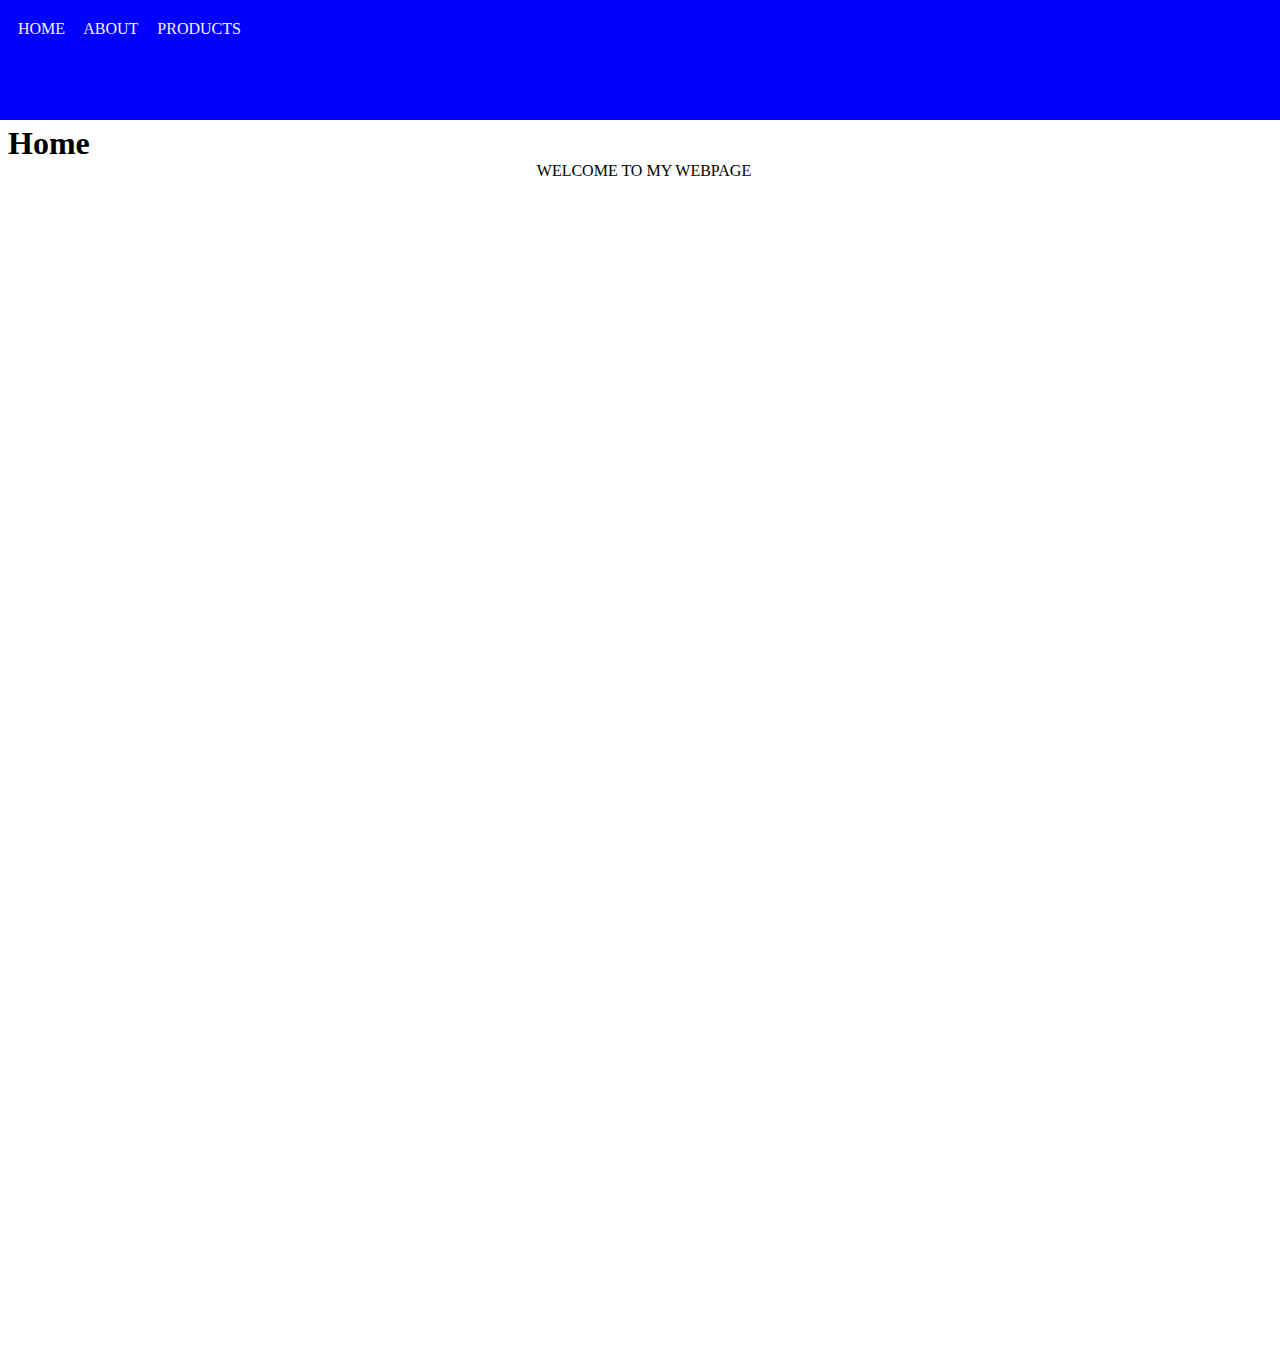
<file: index.html>
<!DOCTYPE html>
<html lang="en">
<head>
    <meta charset="UTF-8">
    <title>Jesse's Second Website</title>
    <link rel="stylesheet" type="text/css" href="https://jessethegreat.github.io/MultiPageWebsites/style.css">
</head>
<body>
    <nav>
        <a href="Index.html">HOME</a>
        <a href="About.html">ABOUT</a>
        <a href="Products.html">PRODUCTS</a>
    </nav>
    <div class="wrapper">
        <h1>Home</h1>
        <p>WELCOME TO MY WEBPAGE</p>

    </div>

</body>
</html>
</file>
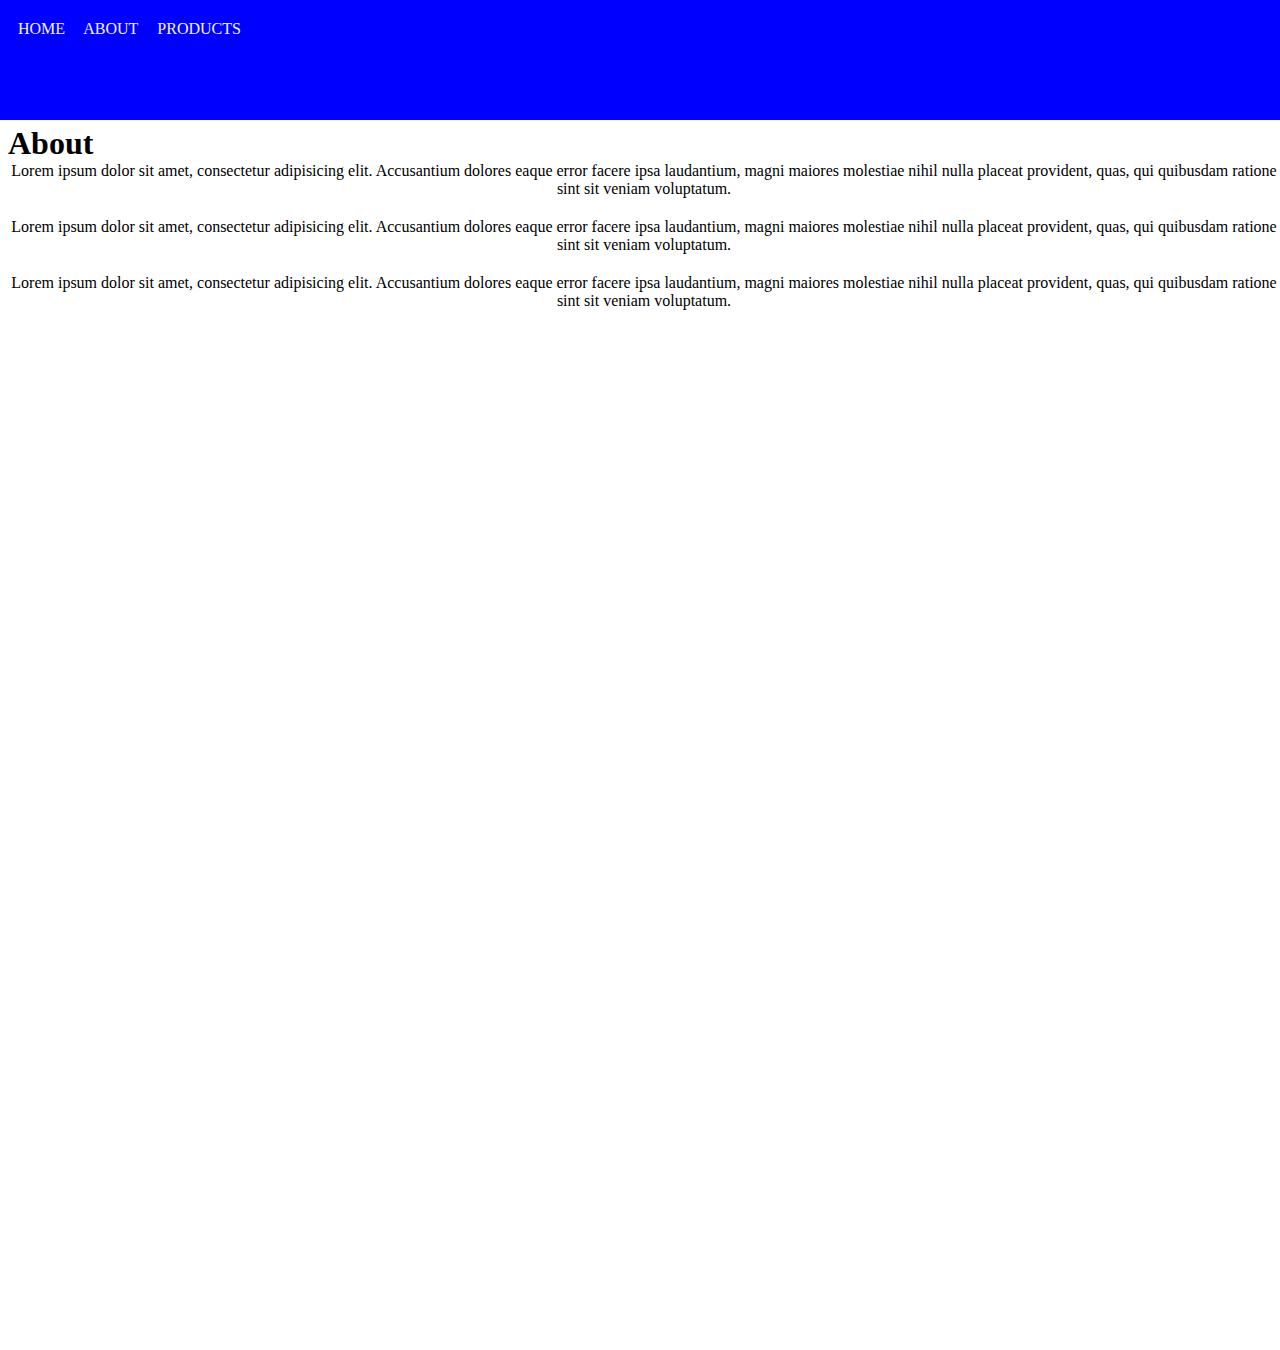
<file: About.html>
<!DOCTYPE html>
<html lang="en" xmlns="">
<head>
    <meta charset="UTF-8">
    <title>Jesse's Second Website</title>
    <link rel="stylesheet" type="text/css" href="https://jessethegreat.github.io/MultiPageWebsites/style.css">
</head>
<body>
<nav>
    <a href="Index.html">HOME</a>
    <a href="About.html">ABOUT</a>
    <a href="Products.html">PRODUCTS</a>
</nav>
<div class="wrapper">
    <h1>About</h1>
    <p>Lorem ipsum dolor sit amet, consectetur adipisicing elit. Accusantium dolores eaque error facere ipsa laudantium, magni maiores molestiae nihil nulla placeat provident, quas, qui quibusdam ratione sint sit veniam voluptatum.</p>
    <p>Lorem ipsum dolor sit amet, consectetur adipisicing elit. Accusantium dolores eaque error facere ipsa laudantium, magni maiores molestiae nihil nulla placeat provident, quas, qui quibusdam ratione sint sit veniam voluptatum.</p>
    <p>Lorem ipsum dolor sit amet, consectetur adipisicing elit. Accusantium dolores eaque error facere ipsa laudantium, magni maiores molestiae nihil nulla placeat provident, quas, qui quibusdam ratione sint sit veniam voluptatum.</p>



</div>

</body>
</html>
</file>
